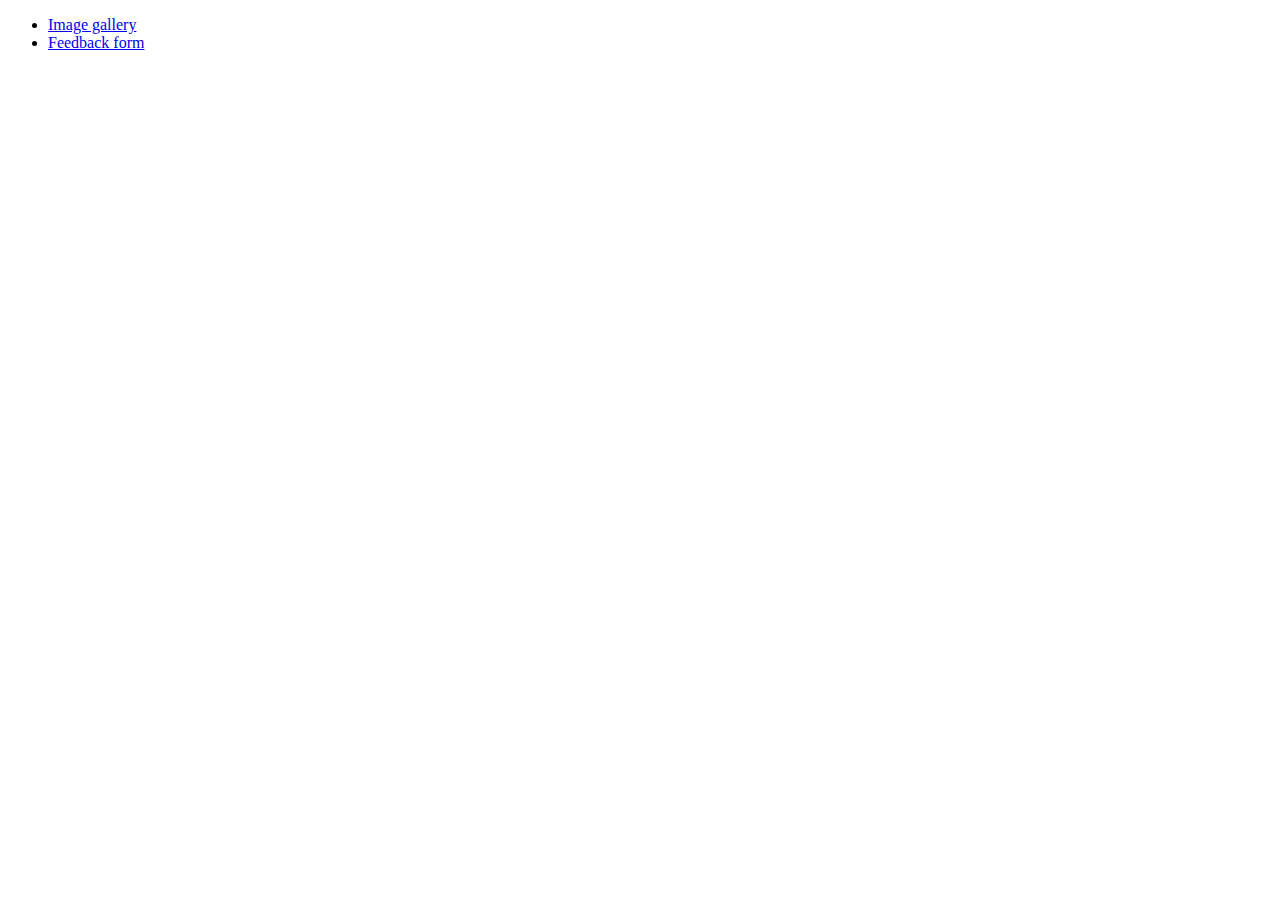
<file: src/index.html>
<!DOCTYPE html>
<html lang="en">
  <head>
    <meta charset="UTF-8" />
    <meta http-equiv="X-UA-Compatible" content="IE=edge" />
    <meta name="viewport" content="width=device-width, initial-scale=1.0" />
    <title>Homework 9</title>
    <!-- <link rel="stylesheet" href="../css/common.css" /> -->
  </head>
  <body>
    <ul>
      <li><a href="./1-gallery.html">Image gallery</a></li>
      <li><a href="./2-form.html">Feedback form</a></li>
    </ul>
  </body>
</html>
</file>
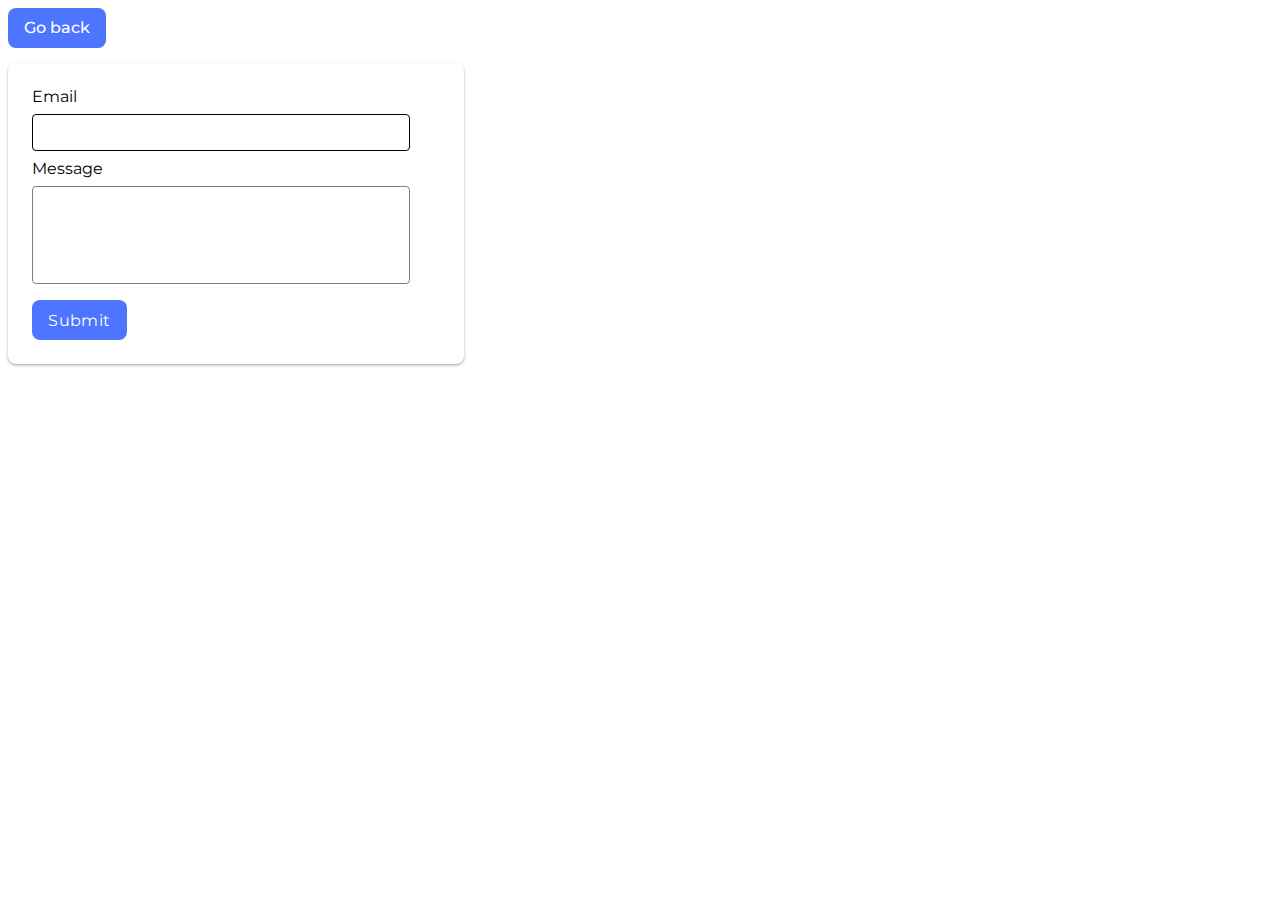
<file: src/2-form.html>
<!DOCTYPE html>
<html lang="en">
  <head>
    <meta charset="UTF-8" />
    <meta http-equiv="X-UA-Compatible" content="IE=edge" />
    <meta name="viewport" content="width=device-width, initial-scale=1.0" />
    <title>Feedback form</title>

    <link rel="stylesheet" href="./css/2-form.css" />
  </head>
  <body>
    <section>
      <p><a class="main-btn" href="index.html">Go back</a></p>

      <form class="feedback-form" autocomplete="off">
        <label>
          Email
          <input type="email" name="email" autofocus />
        </label>
        <label>
          Message
          <textarea name="message" rows="8"></textarea>
        </label>
        <button type="submit">Submit</button>
      </form>
    </section>

    <script src="./js/2-form.js" type="module"></script>
  </body>
</html>
</file>
<file: src/css/2-form.css>
@import url('https://fonts.googleapis.com/css?family=Montserrat:400,600&display=swap');
/* Reset styles */
h1,
h2,
h3,
h4,
h5,
h6,
p {
  margin: 0;
}

p:last-child {
  margin-bottom: 0;
}

ul {
  margin: 0;
  padding: 0;
  list-style: none;
}

a {
  color: currentColor;
  text-decoration: none;
}

button {
  cursor: pointer;
}

img {
  display: block;
  max-width: 100%;
  height: auto;
}

.main-btn {
  display: inline-block;
  background: #4e75ff;
  border-radius: 8px;
  padding: 8px 16px;
  font-weight: 500;
  font-size: 16px;
  line-height: 1.5;
  color: #fff;
  border: 0;
  cursor: pointer;
  transition: background-color var(--animation-duration) var(--timing-function);
  margin-bottom: 15px;
  text-decoration: none;
}

.main-btn:hover {
  background-color: #6c8cff;
}

body {
  font-family: Montserrat;
}

.feedback-form {
  display: flex;
  flex-direction: column;
  border-radius: 8px;
  padding: 24px;
  max-width: 408px;
  box-shadow: 0 2px 4px rgba(0, 0, 0, 0.12), 0 1px 2px rgba(0, 0, 0, 0.24);
}

.feedback-form label {
  display: flex;
  flex-direction: column;
  gap: 8px;
  padding: 0;
}

.feedback-form input {
  width: 360px;
  border-radius: 4px;
  border: 1px solid #808080;
  margin-bottom: 8px;
  outline: transparent;
}

.feedback-form input:focus {
  border-color: #000000;
}

.feedback-form textarea {
  width: 360px;
  height: 80px;
  border-radius: 4px;
  border: 1px solid #808080;
  outline: transparent;
  margin-bottom: 16px;

  resize: none;
}

.feedback-form textarea:focus {
  border-color: #000000;
}

.feedback-form button {
  display: inline-block;
  width: 95px;
  height: 40px;
  border-radius: 8px;
  border: none;
  background-color: #4e75ff;
  color: #fff;

  font-size: 16px;
  font-weight: 500;
  line-height: 1.5;
  letter-spacing: 0.03em;

  transition: background-color 250ms cubic-bezier(0.4, 0, 0.2, 1);

  padding: 8px 12px;
  font: inherit;
  cursor: pointer;
}

.feedback-form button:hover {
  background-color: #6c8cff;
}

input,
textarea {
  padding: 8px;
  font: inherit;
}
section {
  display: flex;
  flex-direction: column;
  justify-content: center;
}
</file>
